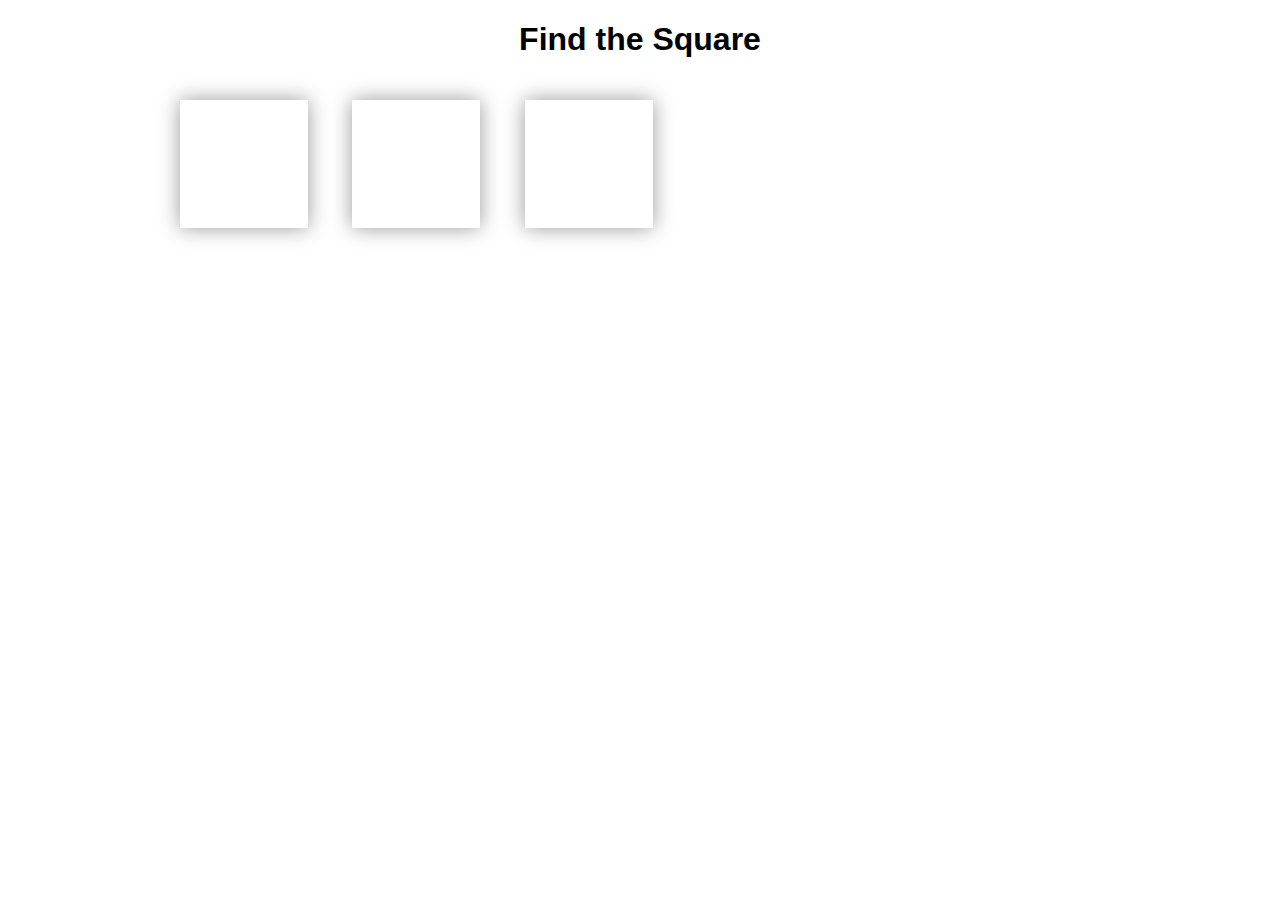
<file: page/page/index.html>
<!DOCTYPE html>
<html>
<head>
	<title>CSS Game</title>
	<LINK REL = Stylesheet TYPE ="text/css" HREF ="..\css\gameStyles.css">
</head>

<body>

<h1 class="title">Find the Square</h1>



<div id="game">
<div id="square" style="animation-delay: 0s;"></div>
<a href="level1.html"><div id="theSquare" style="animation-delay: 0.2s;"></div><a>
<div id="square" style="animation-delay: 0.4s;"></div>

</div>

</body>
</html>
</file>
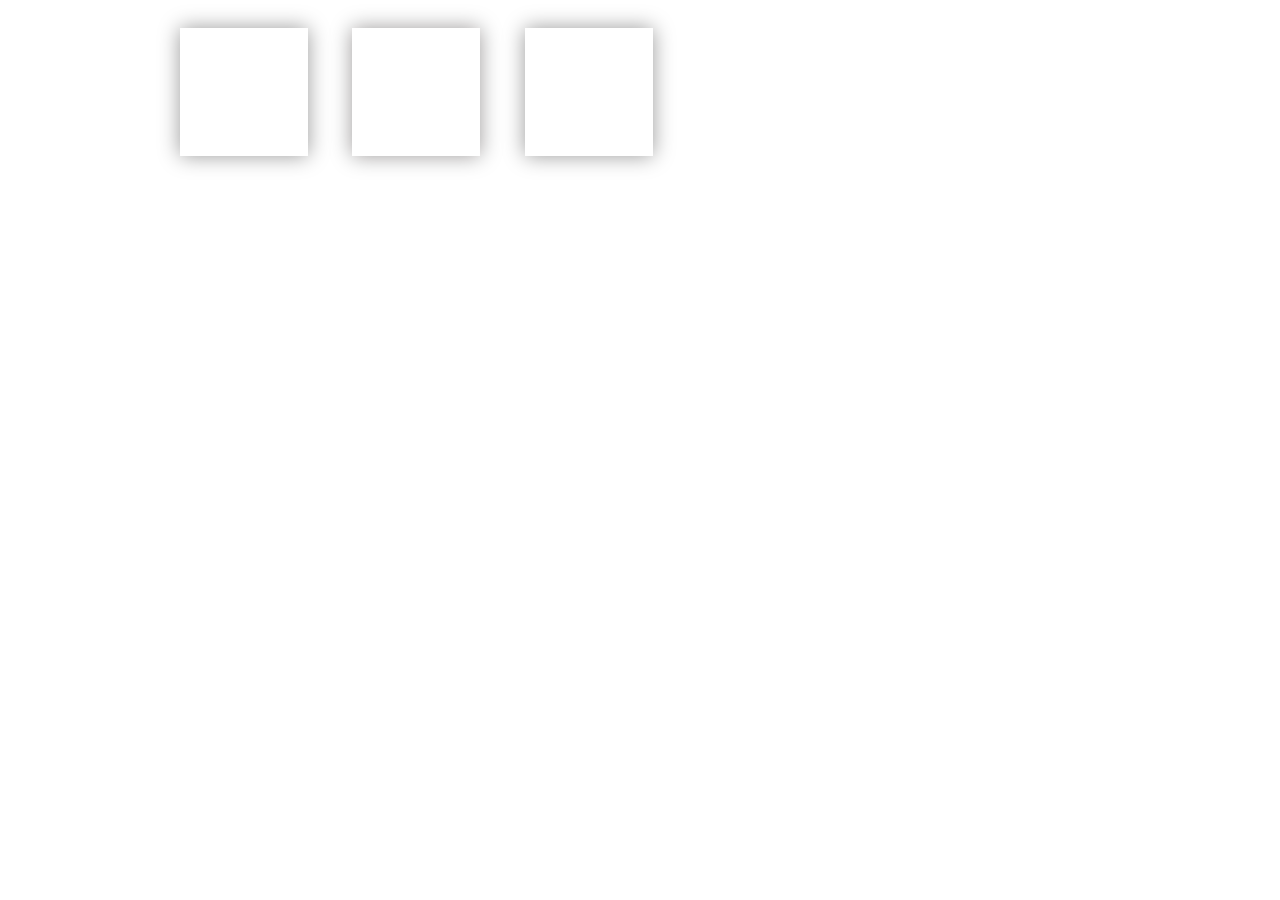
<file: page/page/level1.html>
<!DOCTYPE html>
<html>
<head>
	<title>CSS Game</title>
	<LINK REL = Stylesheet TYPE ="text/css" HREF ="..\css\gameStyles.css">
</head>

<body>

<div id="game">
<div id="square" style="animation-delay: 0s;"></div>
<a href="level2.html"><div id="theSquare" style="animation-delay: 0.2s;"></div><a>
<div id="square" style="animation-delay: 0.4s;"></div>

</div>

</body>
</html>
</file>
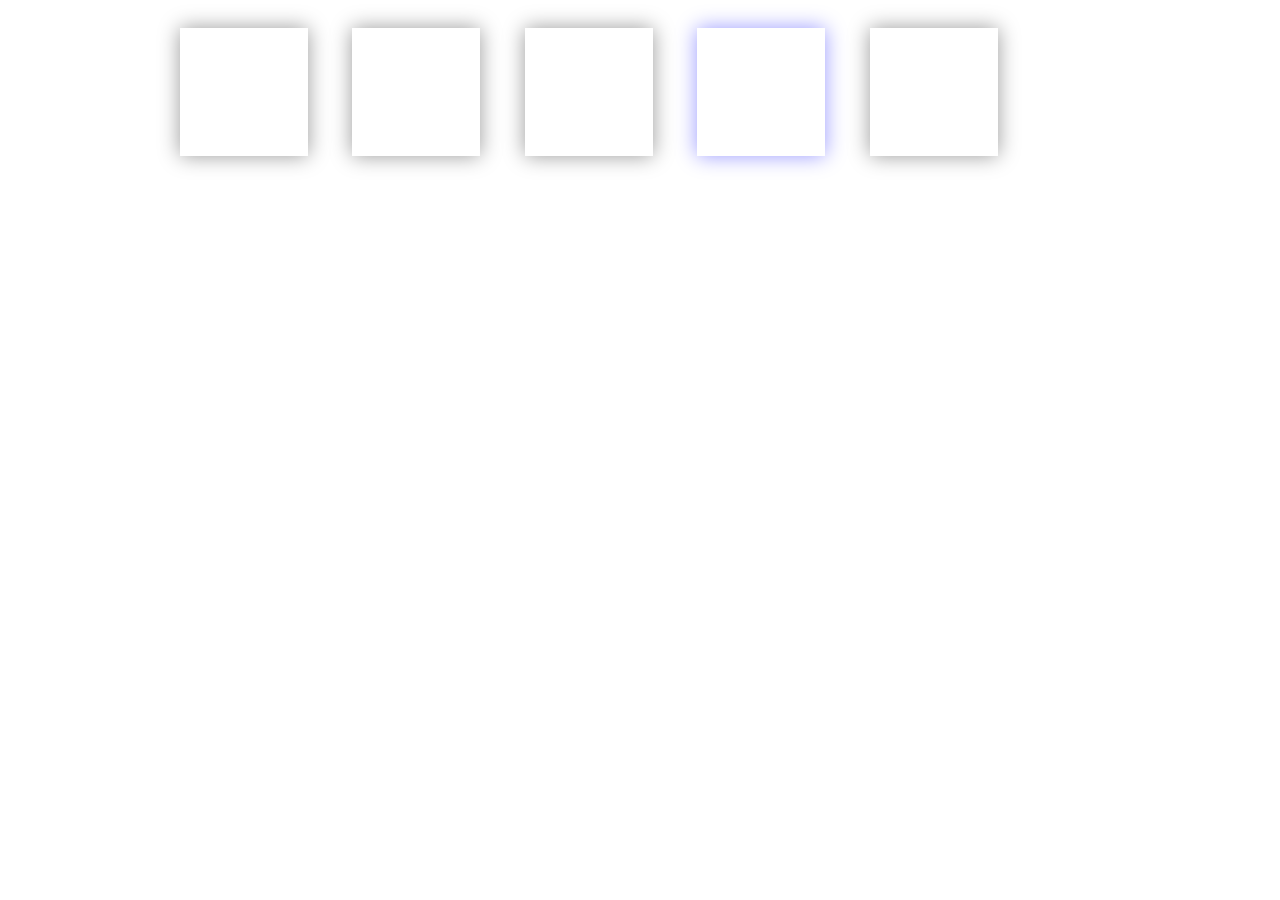
<file: page/page/level2.html>
<!DOCTYPE html>
<html>
<head>
	<title>CSS Game</title>
	<LINK REL = Stylesheet TYPE ="text/css" HREF ="..\css\gameStyles.css">
</head>

<body>

<div id="game">
<div id="square" style="animation-delay: 2s;"></div>
<div id="square" style="animation-delay: 2.2s;"></div>
<div id="square" style="animation-delay: 2.4s;"></div>
<div id="square" style="animation-delay: 2.6s; box-shadow: 0px 0px 20px rgba(0, 0, 255, 0.4);"></div>
<div id="square" style="animation-delay: 2.8s;"></div>
</div>

</body>
</html>
</file>
